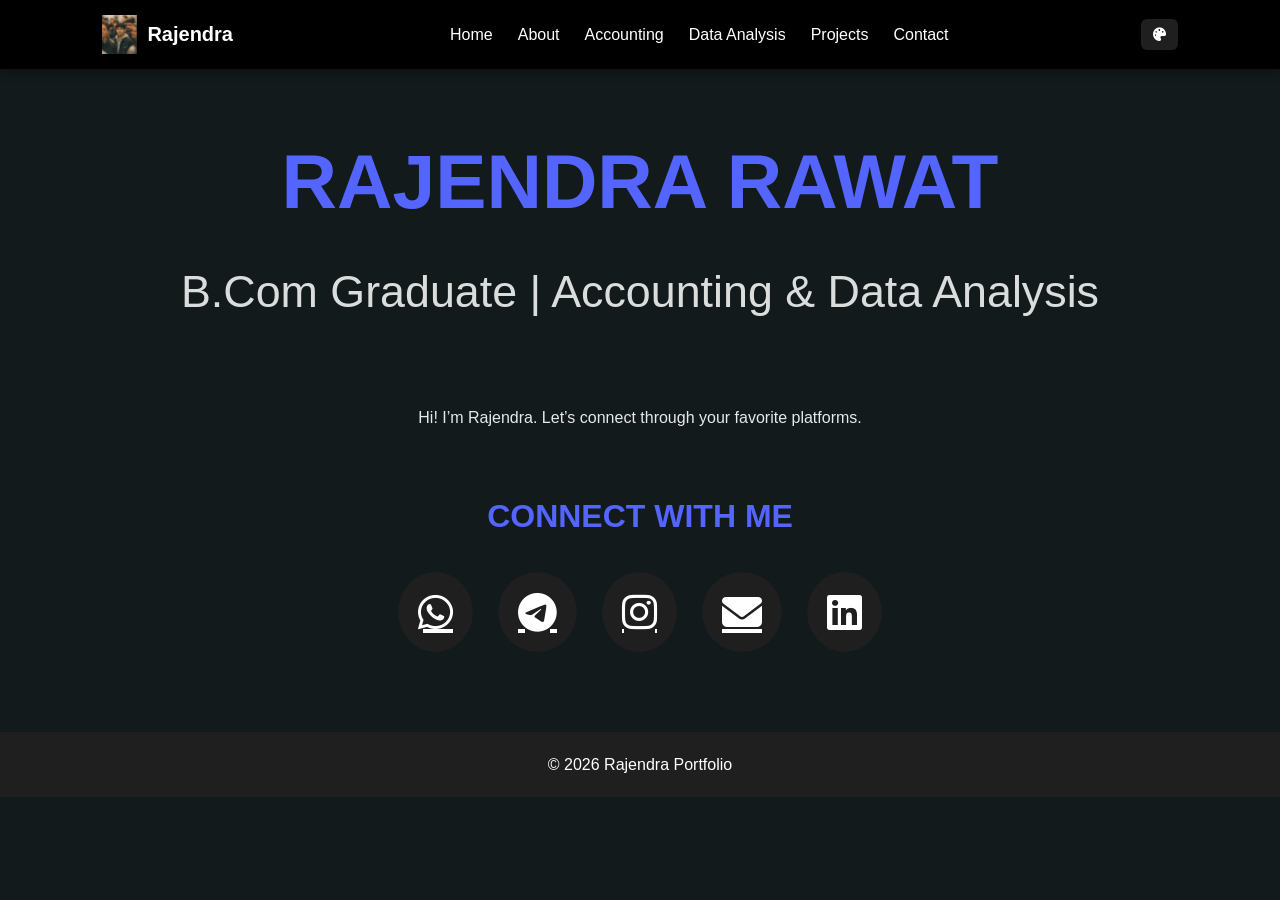
<file: contact.html>
<!DOCTYPE html>
<html lang="en">
<head>
<meta charset="UTF-8">
<meta name="viewport" content="width=device-width, initial-scale=1.0">
<title>Contact | Rajendra Portfolio</title>
<link rel="stylesheet" href="https://cdnjs.cloudflare.com/ajax/libs/font-awesome/6.5.0/css/all.min.css">
<link rel="stylesheet" href="css/contact.css">
</head>
<body>

<!-- HEADER / NAVBAR -->
<header>
  <a href="index.html" class="logo">
    <img src="images/logo.png" alt="logo">
    <span>Rajendra</span>
  </a>

  <ul class="nav-links" id="navLinks">
    <li><a href="index.html">Home</a></li>
    <li><a href="about.html">About</a></li>
    <li><a href="accounting.html">Accounting</a></li>
    <li><a href="data-analysis.html">Data Analysis</a></li>
    <li><a href="projects.html">Projects</a></li>
    <li><a href="contact.html">Contact</a></li>
  </ul>

  <div class="nav-actions">
    <button id="themeBtn"><i class="fa fa-palette"></i></button>
    <div class="menu-btn" id="menuBtn"><i class="fa fa-bars"></i></div>
  </div>
</header>

<!-- HERO / NAME -->
<section class="hero-contact">
  <div class="hero-content">
    <h1>RAJENDRA RAWAT</h1>
    <p>B.Com Graduate | Accounting & Data Analysis</p>
  </div>
</section>

<!-- INTRO TEXT -->
<section class="intro-contact">
  <p style="text-align:center; max-width:700px; margin:auto;">
    Hi! I’m Rajendra. Let’s connect through your favorite platforms.
  </p>
</section>

<!-- ICON CONTACTS -->
<section class="connect-section">
  <h2 class="section-title">Connect With Me</h2>
  <div class="icon-connect">
    <a href="https://wa.me/919XXXXXXXXX" target="_blank"><i class="fab fa-whatsapp"></i></a>
    <a href="https://t.me/YourTelegramID" target="_blank"><i class="fab fa-telegram"></i></a>
    <a href="https://www.instagram.com/yourprofile/" target="_blank"><i class="fab fa-instagram"></i></a>
    <a href="mailto:yourmail@example.com" target="_blank"><i class="fas fa-envelope"></i></a>
    <a href="https://www.linkedin.com/in/yourprofile/" target="_blank"><i class="fab fa-linkedin"></i></a>
  </div>
</section>

<footer>
  <p>© 2026 Rajendra Portfolio</p>
</footer>

<script src="js/contact.js"></script>
</body>
</html>
</file>
<file: css/contact.css>
/* RESET */
*{margin:0;padding:0;box-sizing:border-box;font-family:'Inter',sans-serif;}
:root{
--bg:#121A1B;
--text:#ffffff;
--card:#1f1f1f;
--accent:#5465FF;
}
body{background:var(--bg);color:var(--text);line-height:1.6;transition:0.4s;}

/* HEADER */
header{position:fixed;top:0;width:100%;display:flex;justify-content:space-between;align-items:center;padding:15px 8%;background:#000;z-index:1000;box-shadow:0 2px 10px rgba(0,0,0,0.4);}
.logo{display:flex;align-items:center;text-decoration:none;color:var(--text);font-size:20px;font-weight:600;}
.logo img{width:35px;margin-right:10px;}
.nav-links{display:flex;list-style:none;}
.nav-links li{margin-left:25px;}
.nav-links a{text-decoration:none;color:var(--text);font-size:16px;transition:0.3s;}
.nav-links a:hover{color:var(--accent);}
.nav-actions{display:flex;align-items:center;gap:15px;}
#themeBtn{background:var(--card);border:none;color:var(--text);padding:8px 12px;border-radius:6px;cursor:pointer;}
.menu-btn{display:none;font-size:22px;cursor:pointer;}
@media(max-width:768px){
.nav-links{position:absolute;top:70px;left:-100%;flex-direction:column;width:100%;background:var(--bg);text-align:center;transition:0.3s;}
.nav-links li{margin:20px 0;}
.nav-links.active{left:0;}
.menu-btn{display:block;}
}

/* HERO CONTACT */
.hero-contact{text-align:center;padding:150px 20px 60px 20px;}
.hero-contact h1{font-size:40px;color:var(--accent);text-transform:uppercase;margin-bottom:15px;}
.hero-contact p{font-size:18px;color:var(--text);opacity:0.85;}

/* INTRO TEXT */
.intro-contact{padding:20px 8%; text-align:center; font-size:16px; color:var(--text); max-width:800px; margin:auto; opacity:0.9;}

/* CONNECT ICONS */
.connect-section{padding:40px 8%; text-align:center;}
.connect-section h2.section-title{color:var(--accent); text-transform:uppercase; margin-bottom:30px;}
.icon-connect{display:flex;justify-content:center;gap:25px;}
.icon-connect a{font-size:40px;color:var(--text);background:var(--card);padding:20px;border-radius:50%;transition:0.3s;display:flex;align-items:center;justify-content:center;}
.icon-connect a:hover{color:#fff; background:var(--accent); transform:translateY(-6px) scale(1.1);}

/* FOOTER */
footer{text-align:center;padding:20px;background:var(--card);margin-top:40px;color:var(--text);}

/* HEADINGS ALL UPPERCASE + ACCENT */
h1,h2,h3,h4,h5,h6{color:var(--accent); text-transform:uppercase; transition:0.3s;}


/* CONNECT ICONS */
.connect-section {
  padding: 40px 8%;
  text-align: center;
}

.connect-section h2.section-title {
  color: var(--accent);
  text-transform: uppercase;
  margin-bottom: 30px;
}

/* ICON ROW */
.icon-connect {
  display: flex;
  justify-content: center;
  gap: 20px;
  flex-wrap: wrap;  /* allow icons to wrap on smaller screens */
}

.icon-connect a {
  font-size: 40px;
  color: var(--text);
  background: var(--card);
  padding: 18px;
  border-radius: 50%;
  transition: 0.3s;
  display: flex;
  align-items: center;
  justify-content: center;
}

/* HOVER EFFECT */
.icon-connect a:hover {
  color: #fff;
  background: var(--accent);
  transform: translateY(-4px) scale(1.1);
}

/* MOBILE RESPONSIVE */
@media (max-width: 480px) {
  .icon-connect a {
    font-size: 32px;
    padding: 14px;
  }
}

/* ================= HERO CONTACT ================= */
.hero-contact {
  text-align: center;
  padding: 120px 20px 60px; /* smaller top padding for mobile */
}

.hero-contact h1 {
  font-size: 6vw; /* responsive size based on viewport width */
  color: var(--accent);
  text-transform: uppercase;
  margin-bottom: 15px;
}

.hero-contact p {
  font-size: 3.5vw; /* scales with screen */
  color: var(--text);
  opacity: 0.85;
  max-width: 90%;
  margin: 0 auto;
  line-height: 1.5;
}

/* ================= INTRO TEXT ================= */
.intro-contact {
  padding: 20px 8%;
  text-align: center;
  font-size: 1rem;
  color: var(--text);
  max-width: 800px;
  margin: auto;
  opacity: 0.9;
  line-height: 1.6;
}

/* ================= CONNECT ICONS ================= */
.connect-section {
  padding: 40px 8%;
  text-align: center;
}

.connect-section h2.section-title {
  color: var(--accent);
  text-transform: uppercase;
  margin-bottom: 30px;
  font-size: 2rem;
}

/* ICON ROW */
.icon-connect {
  display: flex;
  justify-content: center;
  gap: 25px;
  flex-wrap: wrap;  /* allows wrapping on smaller screens */
}

.icon-connect a {
  font-size: 40px;
  color: var(--text);
  background: var(--card);
  padding: 20px;
  border-radius: 50%;
  transition: 0.3s;
  display: flex;
  align-items: center;
  justify-content: center;
}

/* HOVER EFFECT */
.icon-connect a:hover {
  color: #fff;
  background: var(--accent);
  transform: translateY(-4px) scale(1.1);
}

/* ================= FOOTER ================= */
footer {
  text-align: center;
  padding: 20px;
  background: var(--card);
  margin-top: 40px;
  color: var(--text);
}

/* ================= MOBILE RESPONSIVE ================= */
@media (max-width: 768px) {
  .hero-contact h1 {
    font-size: 8vw;
  }

  .hero-contact p {
    font-size: 4vw;
  }

  .connect-section h2.section-title {
    font-size: 1.8rem;
  }

  .icon-connect a {
    font-size: 36px;
    padding: 16px;
  }
}

@media (max-width: 480px) {
  .hero-contact h1 {
    font-size: 10vw;
  }

  .hero-contact p {
    font-size: 4.5vw;
  }

  .intro-contact {
    font-size: 0.9rem;
    padding: 15px 5%;
  }

  .connect-section h2.section-title {
    font-size: 1.5rem;
  }

  .icon-connect a {
    font-size: 32px;
    padding: 14px;
  }
}
</file>
